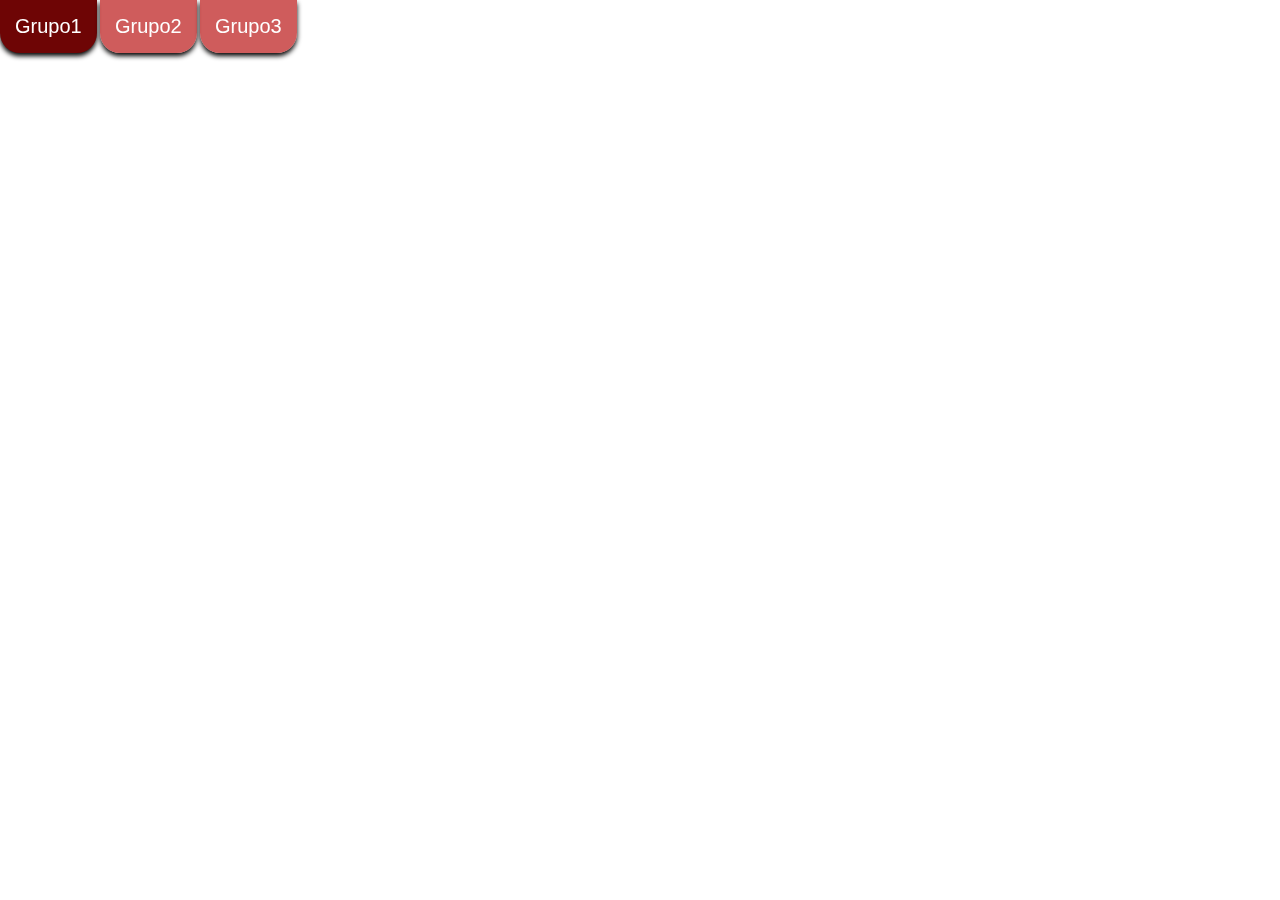
<file: Principal/index.html>
<!DOCTYPE html>
<html lang="pt-br">
<head>
    <meta charset="UTF-8">
    <meta http-equiv="X-UA-Compatible" content="IE=edge">
    <meta name="viewport" content="width=device-width, initial-scale=1.0">
    <title>Introdução</title>
    <link rel="stylesheet" href="/Principal/index.css">
</head>
<body>
    <a style="left:0px;" href="../Grupo1/grupo1.html">Grupo1</a>
    <a style="left:100px;" href="../Grupo2/grupo2.html">Grupo2</a>
    <a style="left:200px;" href="../Grupo3/grupo3.html">Grupo3</a>
</body>
</html>
</file>
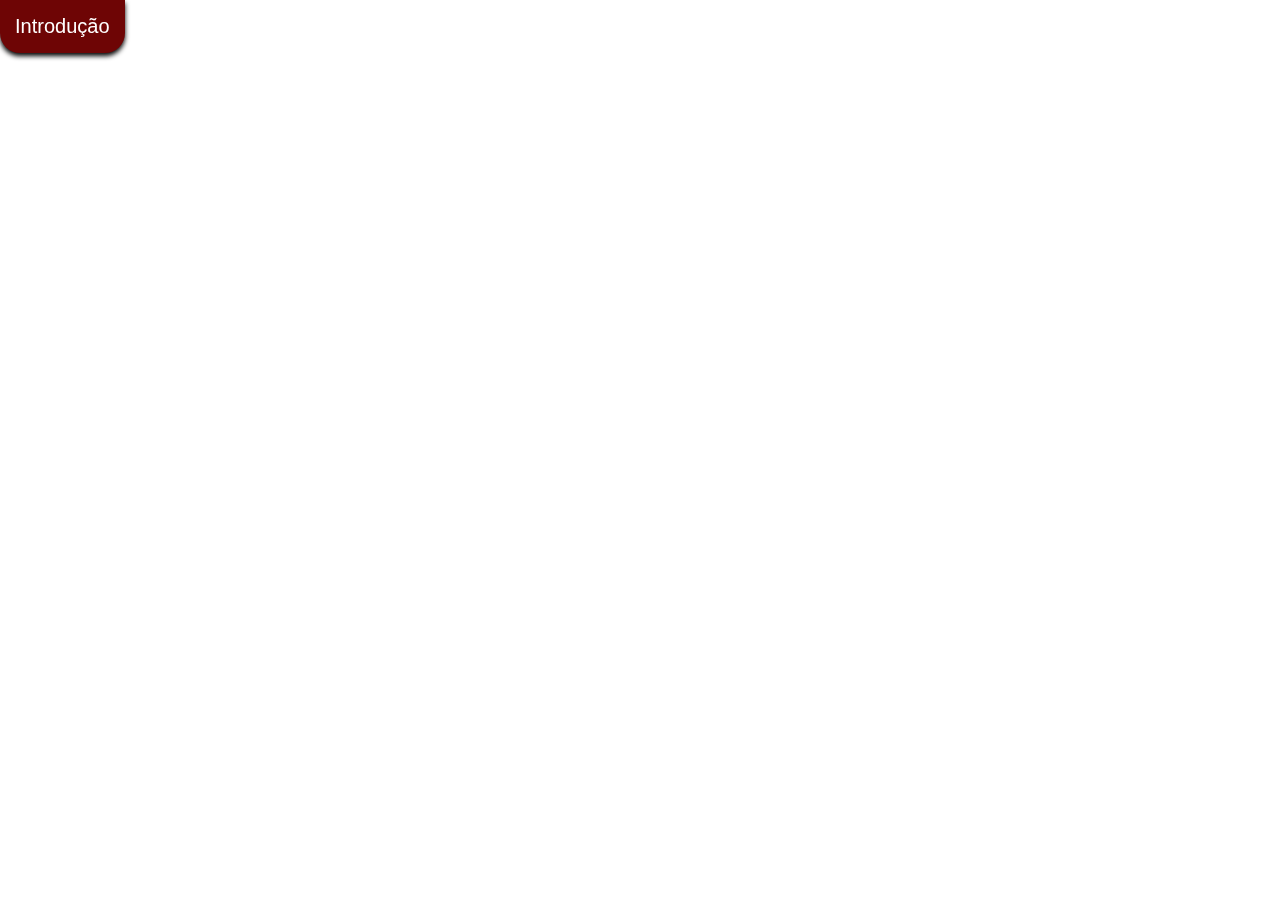
<file: Grupo1/grupo1.html>
<!DOCTYPE html>
<html lang="pt-br">
<head>
    <meta charset="UTF-8">
    <meta http-equiv="X-UA-Compatible" content="IE=edge">
    <meta name="viewport" content="width=device-width, initial-scale=1.0">
    <title>Document</title>
    <link rel="stylesheet" href="/Grupo1/grupo1.css">
</head>
<body>
    <a href="../Principal/index.html">Introdução</a>
</body>
</html>
</file>
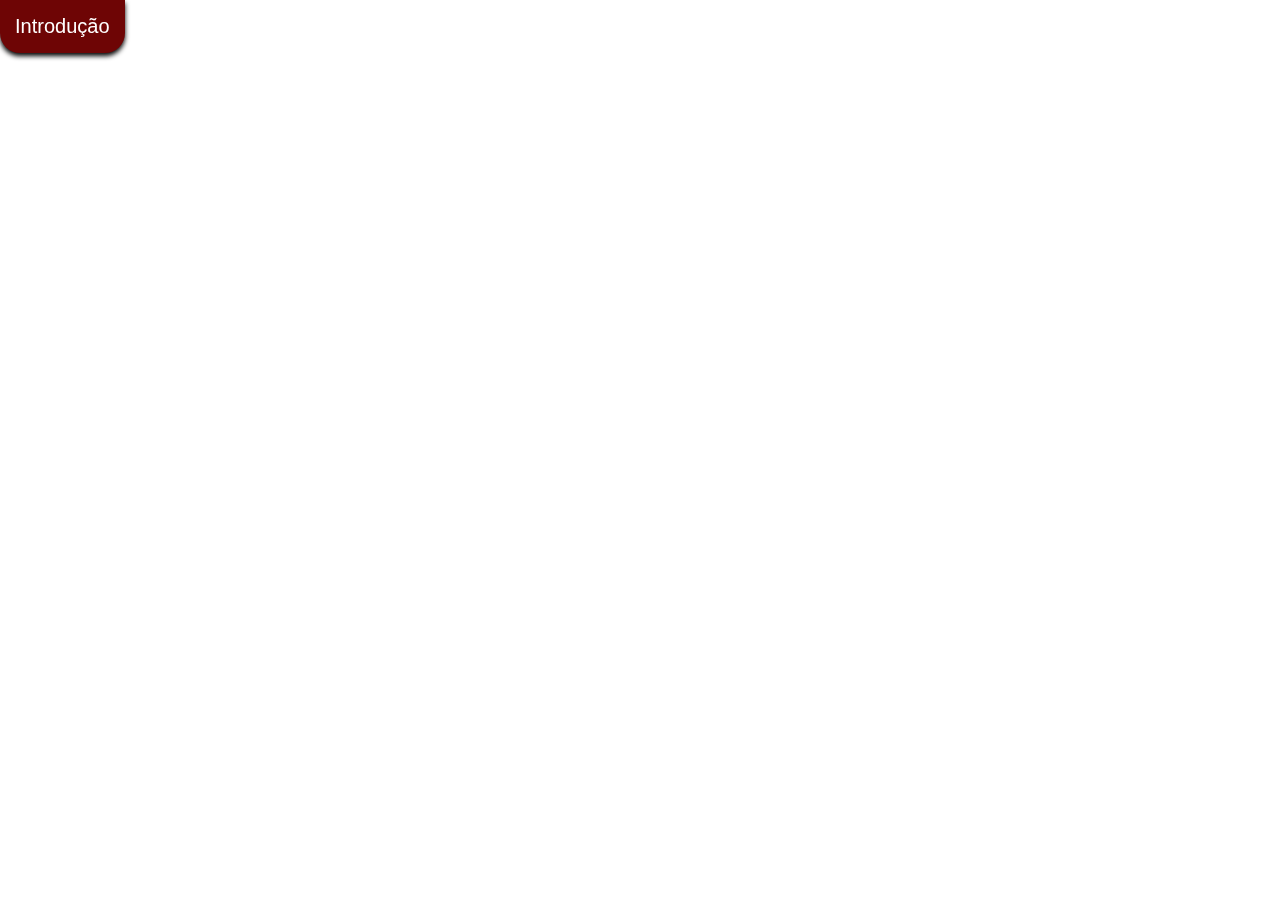
<file: Grupo3/grupo3.html>
<!DOCTYPE html>
<html lang="pt-br">
<head>
    <meta charset="UTF-8">
    <meta http-equiv="X-UA-Compatible" content="IE=edge">
    <meta name="viewport" content="width=device-width, initial-scale=1.0">
    <title>Document</title>
    <link rel="stylesheet" href="/Grupo3/grupo3.css">
</head>
<body>
    <a href="../Principal/index.html">Introdução</a>
</body>
</html>
</file>
<file: Principal/index.css>
* {
    padding: 0;
    margin: 0;
    box-sizing: border-box;
}

a{
    text-decoration: none;
    color: rgb(255, 255, 255);
    font-size: bold;
    font-family: sans-serif;
    font-size: 20px;
    border-radius: 0 0 20px 20px;
    padding: 15px;
    position: fixed;
    background-color: rgba(190, 35, 35, 0.74);
    box-shadow: 0px 3px 5px black;
    transition: 0.4s;
}

a:hover {
    background-color: rgb(110, 5, 5);
}
</file>
<file: Grupo1/grupo1.css>
* {
    padding: 0;
    margin: 0;
    box-sizing: border-box;
}

a{
    text-decoration: none;
    color: rgb(255, 255, 255);
    font-size: bold;
    font-family: sans-serif;
    font-size: 20px;
    border-radius: 0 0 20px 20px;
    padding: 15px;
    position: fixed;
    background-color: rgba(190, 35, 35, 0.74);
    box-shadow: 0px 3px 5px black;
    transition: 0.4s;
}

a:hover {
    background-color: rgb(110, 5, 5);
}
</file>
<file: Grupo3/grupo3.css>
* {
    padding: 0;
    margin: 0;
    box-sizing: border-box;
}

a{
    text-decoration: none;
    color: rgb(255, 255, 255);
    font-size: bold;
    font-family: sans-serif;
    font-size: 20px;
    border-radius: 0 0 20px 20px;
    padding: 15px;
    position: fixed;
    background-color: rgba(190, 35, 35, 0.74);
    box-shadow: 0px 3px 5px black;
    transition: 0.4s;
}

a:hover {
    background-color: rgb(110, 5, 5);
}
</file>
